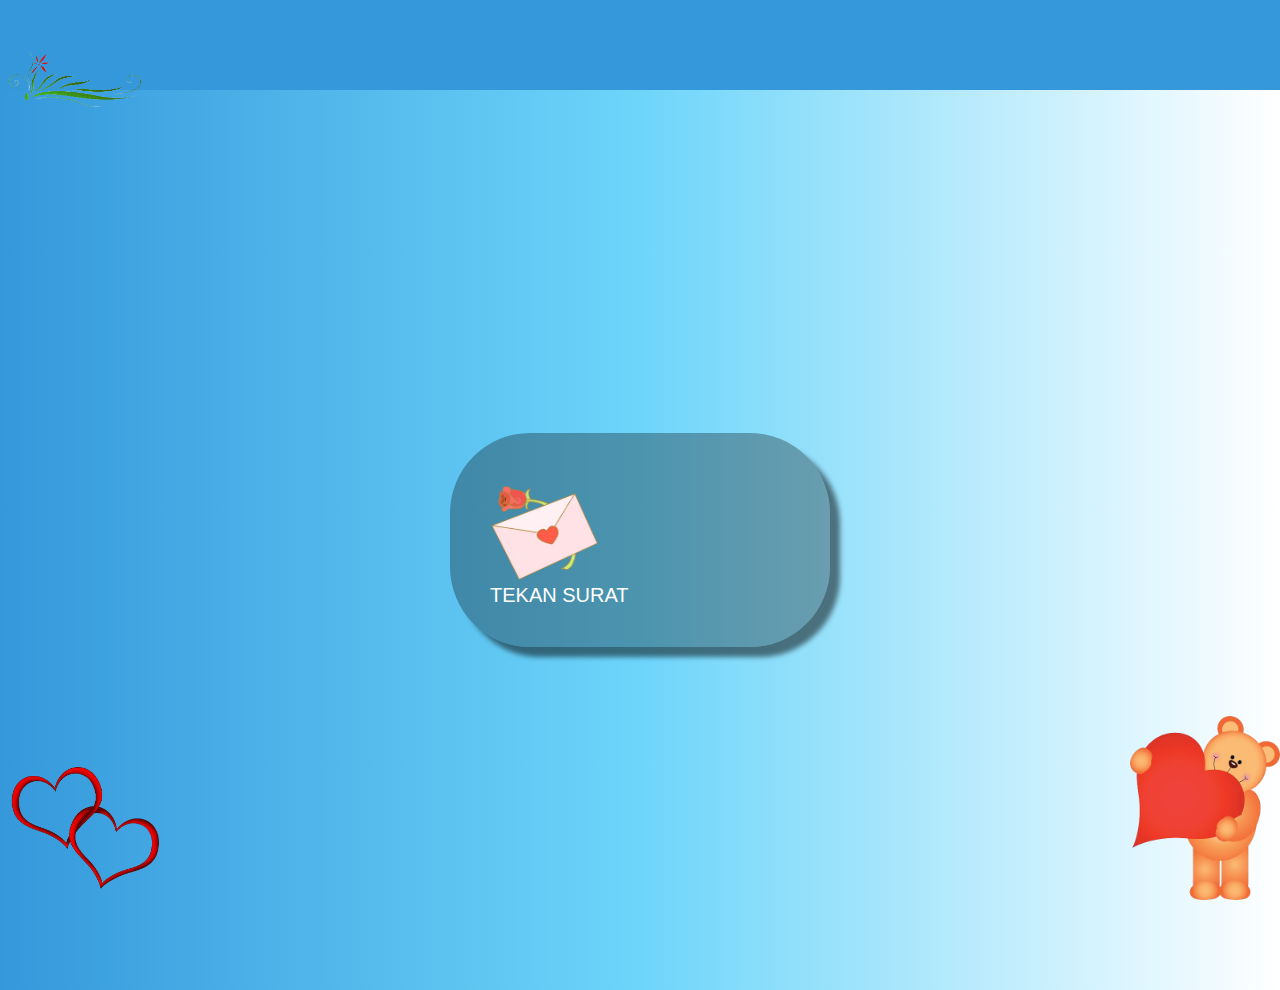
<file: index.html>
<html>
    <title>web gofurs</title>
    <link rel="stylesheet" href="gofurs.css" />
</head>
<body>
    <div class="countainer">
        <!-- NAVIGATION BAR -->
        <div class="countainer-navbar">
        </div>
        <!-- NAVIGATION BAR SELESAI -->
        
        <!-- CONTENT 1 -->
        <div class="countainer-content">
            <a href="contact.html" class="my-content">
                <img src="surat.png" class="img-content" />
                <p>TEKAN SURAT</p>

            </a>

        </div>
        <div class="background-shapes">
            <div class="circle" style="top: 50%; left: 10%;"></div>
            <div class="circle" style="top: 20%; left: 70%;"></div>
            <div class="circle" style="top: 80%; left: 40%;"></div>
        </div>
    
        <img src="foto.png" alt="kanan bawah" class="kanan-bawah">
        <img src="love.png" alt="kiri bawah" class="kiri-bawah">
        <img src="bunga.png" alt="kiri atas" class="kiri-atas">
        <!-- CONTENT 1 END -->
</body>
</html>
</file>
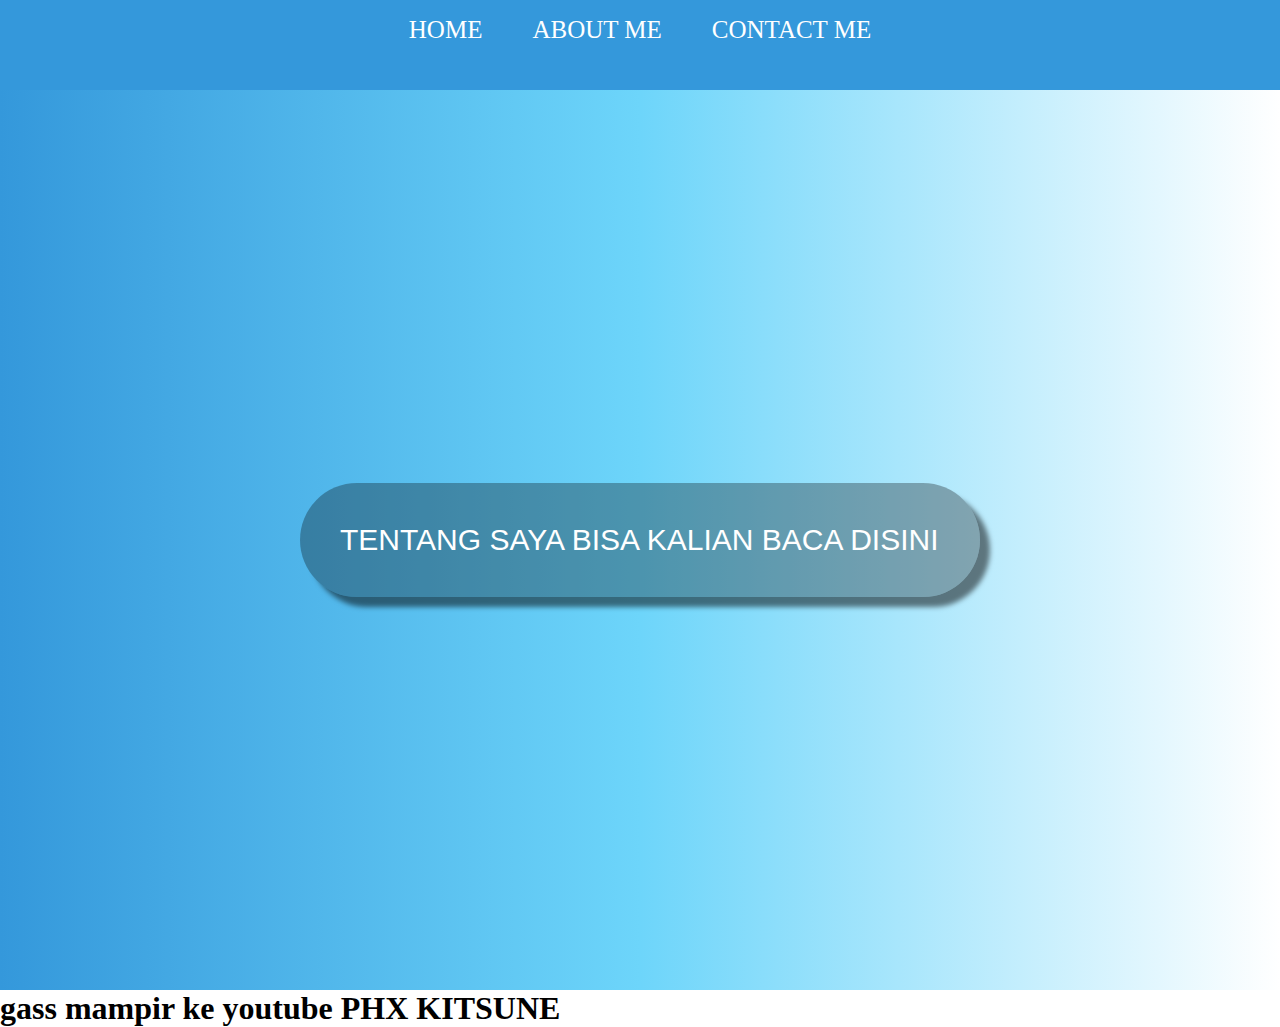
<file: about.html>
<html>
<head>
    <title>ABOUT ME</title>
    <link rel="stylesheet" href="gofurs.css" />
</head>
<body>
    <div class="countainer">
        <!-- NAVIGATION BAR -->
        <div class="countainer-navbar">
            <ul class="ul-navbar">
                <li class="li-navbar">
                    <a href="index.html" class="a-navbar">HOME</a>
                </li>
                <li class="li-navbar">
                    <a href="about.html" class="a-navbar">ABOUT ME</a>
                </li>
                <li class="li-navbar">
                    <a href="contact.html" class="a-navbar">CONTACT ME</a>
                </li>
            </ul>
        </div>
        <!-- NAVIGATION BAR SELESAI -->

        <!-- CONTENT 1 -->
        <div class="countainer-content">
            <a href="https://youtube.com/@kitsunephoenix99" class="a-content">
                <p>TENTANG SAYA BISA KALIAN BACA DISINI</p>
            </a>

        </div>
        <!-- CONTENT 1 END -->

        <!-- FOOTER -->
        <div class="countainer-footer">
            <h1 class="h1 footer">gass mampir ke youtube PHX KITSUNE</h1>
        </div>
        <!-- FOOTER END -->
    </div>
</body>
</html>
</file>
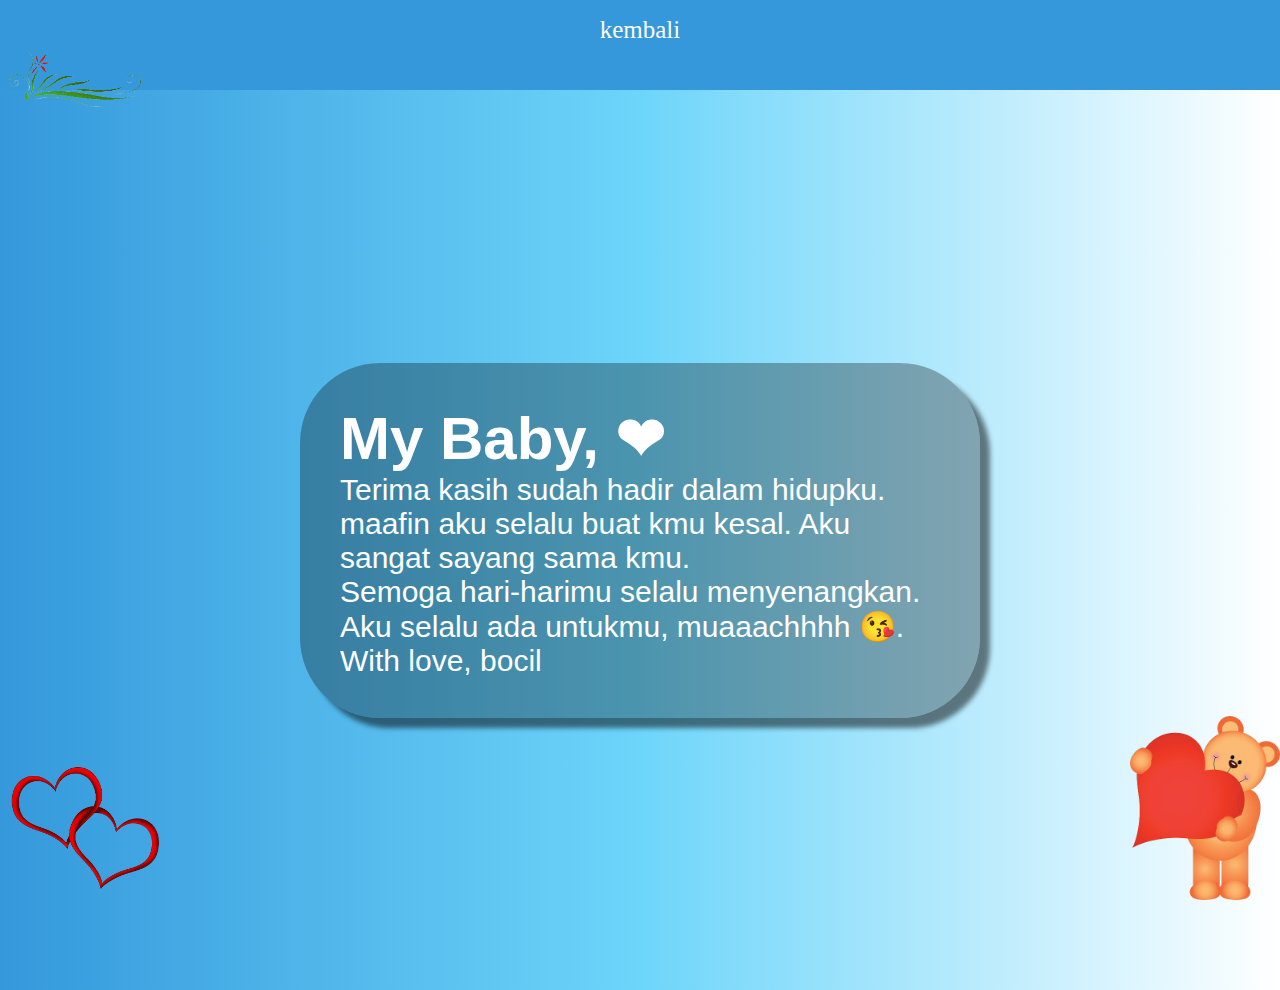
<file: contact.html>
<html>
<head>
    <title>CONTACT ME</title>
    <link rel="stylesheet" href="gofurs.css" />
 
</head>
<body>
    <div class="countainer">
        <!-- NAVIGATION BAR -->
        <div class="countainer-navbar">
            <ul class="ul-navbar">
                <li class="li-navbar">
                    <a href="index.html" class="a-navbar">kembali</a>
                </li>
            </ul>
        </div>
        <!-- NAVIGATION BAR SELESAI -->

        <!-- CONTENT 1 -->
        <div class="countainer-content">
            <a class="a-content">
                     <h1>My Baby, ❤</h1>
        <p>Terima kasih sudah hadir dalam hidupku. maafin aku selalu buat kmu kesal. Aku sangat sayang sama kmu.</p>
        <p>Semoga hari-harimu selalu menyenangkan. Aku selalu ada untukmu, muaaachhhh 😘. With love, bocil</p>
            </a>

        </div>
        <div class="background-shapes">
            <div class="circle" style="top: 50%; left: 10%;"></div>
            <div class="circle" style="top: 20%; left: 70%;"></div>
            <div class="circle" style="top: 80%; left: 40%;"></div>
        </div>
    
        <img src="foto.png" alt="kanan bawah" class="kanan-bawah">
        <img src="love.png" alt="kiri bawah" class="kiri-bawah">
        <img src="bunga.png" alt="kiri atas" class="kiri-atas">
</body>
</html>
</file>
<file: gofurs.css>
*,
html {
    margin: 0;
    padding: 0;
}

.heart {
    color: #e74c3c;
    animation: pulse 1s infinite;
}

.countainer {}

.countainer-navbar{
    background-color: #3498db;
    width: 100%;
    height: 10vh;
}

.ul-navbar {
    display: flex;
    height: 60px;
    justify-content: center;
    align-items: center;
}

.li-navbar {
    list-style-type: none;
    padding: 20px;
    margin: 5px;
    color: white;
    font-size: 25px;
}

.li-navbar:hover {
    background-color: #48c6f7;
    transition: .5s ease-in-out;
    transition-delay: .3s;
    border-radius: 8px;
}

.a-navbar {
    color: white;
    text-decoration: none;
}

.countainer-content {
    display: flex;
    align-items: center;
    justify-content: center;
    height: 100vh;
    margin: 0;
    font-family: 'Quicksand', sans-serif;
    background: linear-gradient(to right, #3498db, #6dd5fa, #ffffff);
    color: #333;
    overflow: hidden;
}

.my-content {
    background: rgba(0, 0, 0, 0.3);
    color: white;
    padding: 40px;
    border-radius: 15px;
    text-decoration: none;
    font-size: 20px;
    max-width: 300px;
    width: 50%;
    overflow: hidden;
    display: flex;
    flex-direction: column;
    border-radius: 80px;
    box-shadow: 10px 10px 5px 0px rgba(0,0,0,0.5);
}

.a-content {
    background: rgba(0, 0, 0, 0.3);
    color: white;
    padding: 40px;
    border-radius: 15px;
    text-decoration: none;
    font-size: 30px;
    max-width: 600px;
    width: 100%;
    overflow: hidden;
   
    display: flex;
    flex-direction: column;

    border-radius: 80px;
    box-shadow: 10px 10px 5px 0px rgba(0,0,0,0.5);
    -webkit-box-shadow: 10px 10px 5px 0px rgba(0,0,0,0.5);
    -moz-box-shadow: 10px 10px 5px 0px rgba(0,0,0,0.5);
}

.img-content {
    width: 37%;
    height: 50%;
    justify-content: center;
    align-items: center;
}

.h1-footer {
    font-size: 40px;
}

.kanan-bawah {
    position: absolute;
    bottom: 0;
    right: 0;
    max-width: 150px;
    animation: slideInRight 1s ease-out 1s forwards;
}

@keyframes slideInRight {
    0% {
        opacity: 0;
        transform: translateX(100px);
    }
    100% {
        opacity: 1;
        transform: translateX(0);
    }
}

.kiri-bawah {
    position: absolute;
    bottom: 10px;
    left: 10px;
    max-width: 150px;
    animation: bearHug 3s ease-in-out 2s infinite;
}

@keyframes bearHug {
    0%, 100% {
        transform: translateY(0);
    }
    50% {
        transform: translateY(-10px);
    }
}
.kiri-atas {
    position: absolute;
    top: 10px;
    left: 0;
    max-width: 150px;
    animation: kiriAtas 1s ease-in 1s backwards;
}

@keyframes kiriAtas {
    0% {
        opacity: 0;
        transform: translateX(50px);
    }
    100% {
        opacity: 1;
        transform: translateX(0);
    }
</file>
